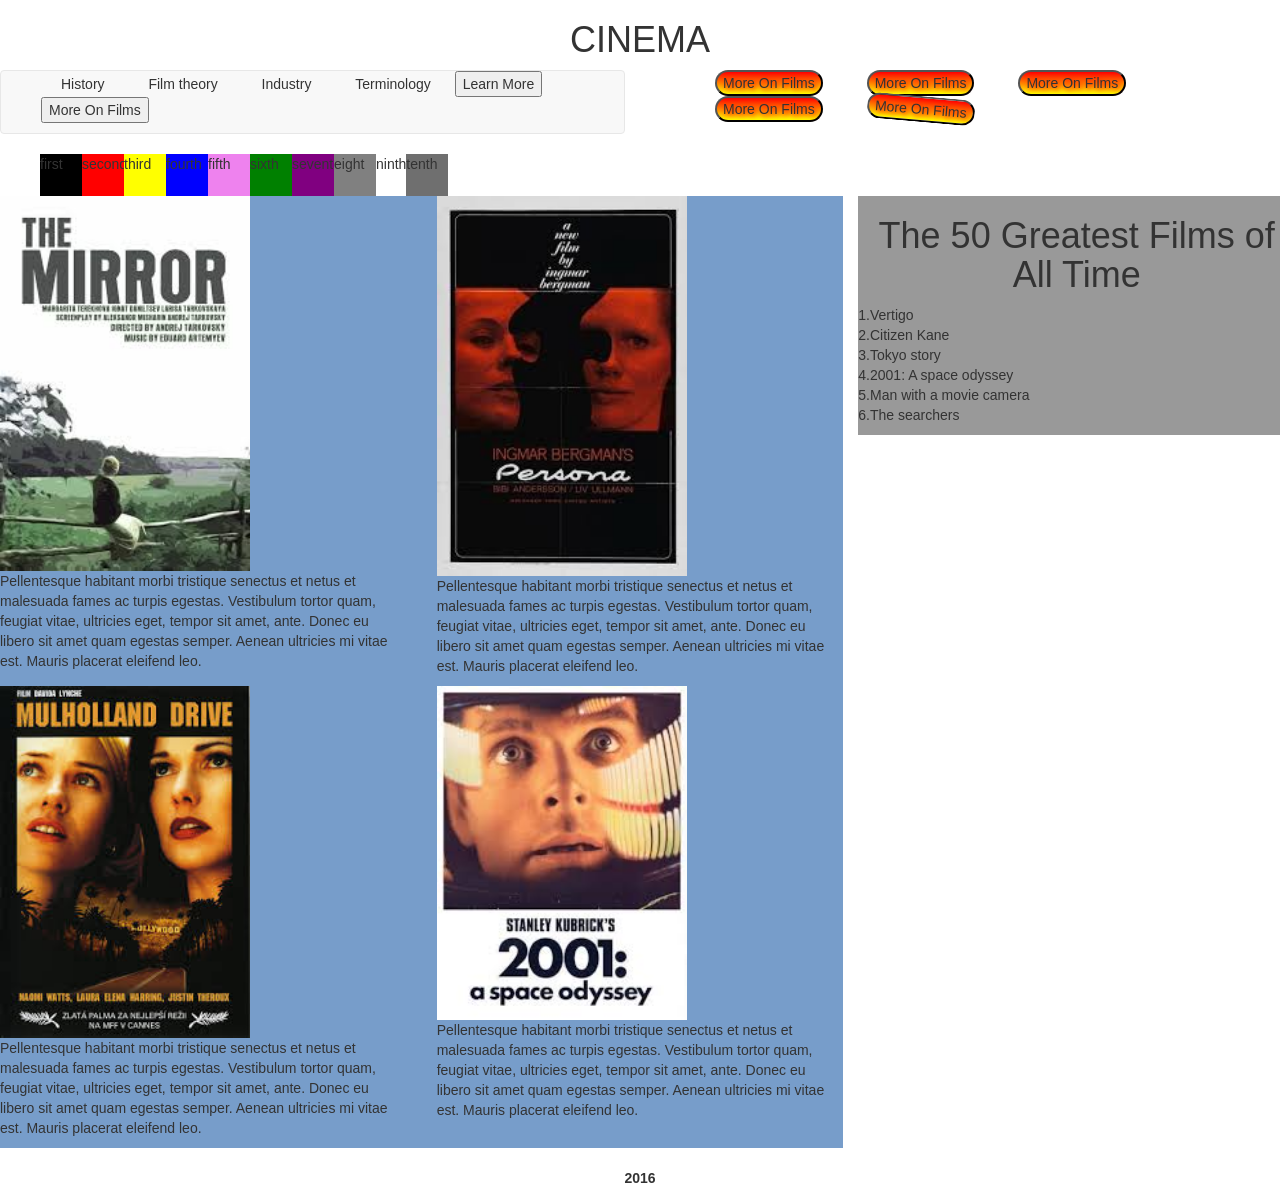
<file: index.html>
<!DOCTYPE html>
<html>

<head>
  <title>Cinema</title>
  <link rel="stylesheet" type="text/css" href="cinema.css">
  <link rel="stylesheet" href="https://maxcdn.bootstrapcdn.com/bootstrap/3.3.7/css/bootstrap.min.css" integrity="sha384-BVYiiSIFeK1dGmJRAkycuHAHRg32OmUcww7on3RYdg4Va+PmSTsz/K68vbdEjh4u" crossorigin="anonymous">
  <script src="https://ajax.googleapis.com/ajax/libs/jquery/2.1.4/jquery.min.js"></script>
</head>

<body>
	<header>
		<h1>CINEMA</h1>
	</header>
	<div class="row">
	<div class="col-lg-6 col-md-12">
		<nav class="navbar navbar-default">
			<ul>
				<li>History</li>
				<li>Film theory</li>
				<li>Industry</li>
				<li>Terminology</li>
				<button type="button" id="interactive-button">Learn More</button>
				<button type="button" class="ajax">More On Films</button>
			</ul>
		</nav>
	</div>
	<div class="col-lg-6 col-md-12">
		<ul>
			<li><button type="button" class="button">More On Films</button></li>
			<li><button type="button" class="button">More On Films</button></li>
			<li><button type="button" class="button">More On Films</button></li>
			<li><button type="button" class="button">More On Films</button></li>
			<li><button type="button" class="button" id="last">More On Films</button></li>
		</ul>
	</div>
	<div class="col-lg-12 col-md-12">
		<ul class="hidden-sm hidden-xs">
			<li><div id="first" class="square" data-animation="up">first</div></li>
			<li><div id="second" class="square" data-animation="color">second</div></li>
			<li><div id="third" class="square" data-animation="down">third</div></li>
			<li><div id="fourth" class="square" data-animation="bigger">fourth</div></li>
			<li><div id="fifth" class="square" data-animation="right">fifth</div></li>
			<li><div id="sixth" class="square" data-animation="opacity">sixth</div></li>
			<li><div id="seventh" class="square" data-animation="left">seventh</div></li>
			<li><div id="eight" class="square" data-animation="blank">eight</div></li>
			<li><div id="ninth" class="square" data-animation="rotate">ninth</div></li>
			<li><div id="tenth" class="square" data-animation="shadow">tenth</div></li>
		</ul>
	</div>
	</div>
	
	<div class="row">
		<div class="col-lg-8 col-md-9">
			<div id="container">
				<div class="row">
					<div class="col-lg-6">
						<img src="img/mirror.jpg" class="img-responsive" alt="mirror" height="250" width="250">
						<p>Pellentesque habitant morbi tristique senectus et netus et malesuada fames ac turpis egestas. Vestibulum tortor quam, feugiat vitae, ultricies eget, tempor sit amet, ante. Donec eu libero sit amet quam egestas semper. Aenean ultricies mi vitae est. Mauris placerat eleifend leo.</p>
					</div>
					<div class="col-lg-6">
						<img src="img/persona.jpg" class="img-responsive" alt="mirror" height="250" width="250">
						<p>Pellentesque habitant morbi tristique senectus et netus et malesuada fames ac turpis egestas. Vestibulum tortor quam, feugiat vitae, ultricies eget, tempor sit amet, ante. Donec eu libero sit amet quam egestas semper. Aenean ultricies mi vitae est. Mauris placerat eleifend leo.</p>
					</div>
				</div>
				<div class="row">
					<div class="col-lg-6">			
						<img src="img/mulholland_drive.jpg" class="img-responsive" alt="mulholland drive" height="250" width="250">
						<p>Pellentesque habitant morbi tristique senectus et netus et malesuada fames ac turpis egestas. Vestibulum tortor quam, feugiat vitae, ultricies eget, tempor sit amet, ante. Donec eu libero sit amet quam egestas semper. Aenean ultricies mi vitae est. Mauris placerat eleifend leo.</p>
					</div>
					<div class="col-lg-6">
						<img src="img/space_odissey.jpg" class="img-responsive" alt="space odissey" height="250" width="250">
						<p>Pellentesque habitant morbi tristique senectus et netus et malesuada fames ac turpis egestas. Vestibulum tortor quam, feugiat vitae, ultricies eget, tempor sit amet, ante. Donec eu libero sit amet quam egestas semper. Aenean ultricies mi vitae est. Mauris placerat eleifend leo.</p>
					</div>
				</div>
			</div>
		</div> 

		<div class="col-lg-4 col-md-3">
			<div id="sidebar" class="row">
			<h1>The 50 Greatest Films of All Time</h1>
			<p>1.Vertigo <br />2.Citizen Kane<br />3.Tokyo story <br />4.2001: A space odyssey <br />5.Man with a movie camera <br />6.The searchers</p>
			</div>
		</div>
	</div>
		
	<div class="row">
		<div class="col-lg-12">
			<footer id="footer">
				<strong>2016</strong>
			</footer>
		</div>
	</div>
	  <script type="text/javascript" src="cinema.js"></script>
</body>
</html>
</file>
<file: cinema.css>
h1 {
	text-align:center;
}

li {
	display:inline;
	padding: 20px;
}

#container {
	background: url("img/2background.jpg");
}

.antras_stulpelis {
	float:right;
	width:50%;
}

.pirmas_stulpelis {
	float:left;
	width:50%;
}

#sidebar {
	background-color:#999 ;
}

#footer {
	clear:both;
	text-align: center;
	padding-top:20px;
}

/** BUTTONS **/

.button {
	border-radius:25px;
	background: linear-gradient(red, yellow);
	text-shadow:2px 2px 5px #FF0000;
}

#last {
	    transform: rotate(5deg);
}

/** COLORED BOXES **/

#first {
	background:black;
	float:left;
	width:3em;
	height:3em;
}

#second {
	background:red;
	float:left;
	width:3em;
	height:3em;
}

#third {
	background:yellow;
	float:left;
	width:3em;
	height:3em;
}

#fourth {
	background:blue;
	float:left;
	width:3em;
	height:3em;
}

#fifth {
	background:violet;
	float:left;
	width:3em;
	height:3em;
}

#sixth {
	background:green;
	float:left;
	width:3em;
	height:3em;
}

#seventh {
	background:purple;
	float:left;
	width:3em;
	height:3em;
}

#eight {
	background:grey;
	float:left;
	width:3em;
	height:3em;
}

#ninth {
	
	float:left;
}

#tenth {
	background:#6f6f6f;
	float:left;
	width:3em;
	height:3em;
}

/** ANIMATIONS **/

#first {
	transition: top 0.1s;
	-webkit-transition: top 0.1s;
	-o-transition: top 0.1s;
	-moz-transition: top 0.1s;
	position:relative;
}

.up {
	top:-30px;
}



#second {
	transition: color 0.3s;
	-webkit-transition: color 0.3s;
	-o-transition: color 0.3s;
	-moz-transition: color 0.3s;
	position:relative;
}

.color {
	color: #FFFFFF;
}

#third {
	transition: bottom 0.1s;
	-webkit-transition: bottom 0.1s;
	-o-transition: bottom 0.1s;
	-moz-transition: bottom 0.1s;
	position:relative;
	z-index:2;
}

.down {
	bottom: -30px;
}

#fourth {
	transition: font-size 0.1s;
	-webkit-transition: font-size 0.1s;
	-o-transition: font-size 0.1s;
	-moz-transition: font-size 0.1s;
	position:relative;
}

.bigger {
	font-size: 200%;
}

#fifth {
	transition: left 0.1s;
	-webkit-transition: left 0.1s;
	-o-transition: left 0.1s;
	-moz-transition: left 0.1s;
	position:relative;
}

.right {
	left: 30px;
}

#sixth {
	transition: opacity 0.1s;
	-webkit-transition: opacity 0.1s;
	-o-transition: opacity 0.1s;
	-moz-transition: opacity 0.1s;
	position:relative;
}

.opacity {
	opacity: 0.5;
}

#seventh {
	transition: right 0.1s;
	-webkit-transition: right 0.1s;
	-o-transition: right 0.1s;
	-moz-transition: right 0.1s;
	position:relative;
}

.left {
	right: 30px;
}

#eight {
	transition: visibility 0.1s;
	-webkit-transition: visibility 0.1s;
	-o-transition: visibility 0.1s;
	-moz-transition: visibility 0.1s;
	position:relative;
}

.blank {
	visibility: hidden;
}

#ninth {
	transition: width 2s, height 2s, background-color 2s, transform 2s;
	-webkit-transition:  width 2s, height 2s, background-color 2s, transform 2s;
	-o-transition:  width 2s, height 2s, background-color 2s, transform 2s;
	-moz-transition:  width 2s, height 2s, background-color 2s, transform 2s;
	position:relative;
}

.rotate {
	background-color: #FFCCCC;
    width: 200px;
    height: 200px;
    -webkit-transform: rotate(180deg);
    transform: rotate(180deg);
}

#tenth {
	transition: text-shadow 0.1s;
	-webkit-transition: text-shadow 0.1s;
	-o-transition: text-shadow 0.1s;
	-moz-transition: text-shadow 0.1s;
	position:relative;
}

.shadow {
	text-shadow: 2px 2px #ff2456;
}
</file>
